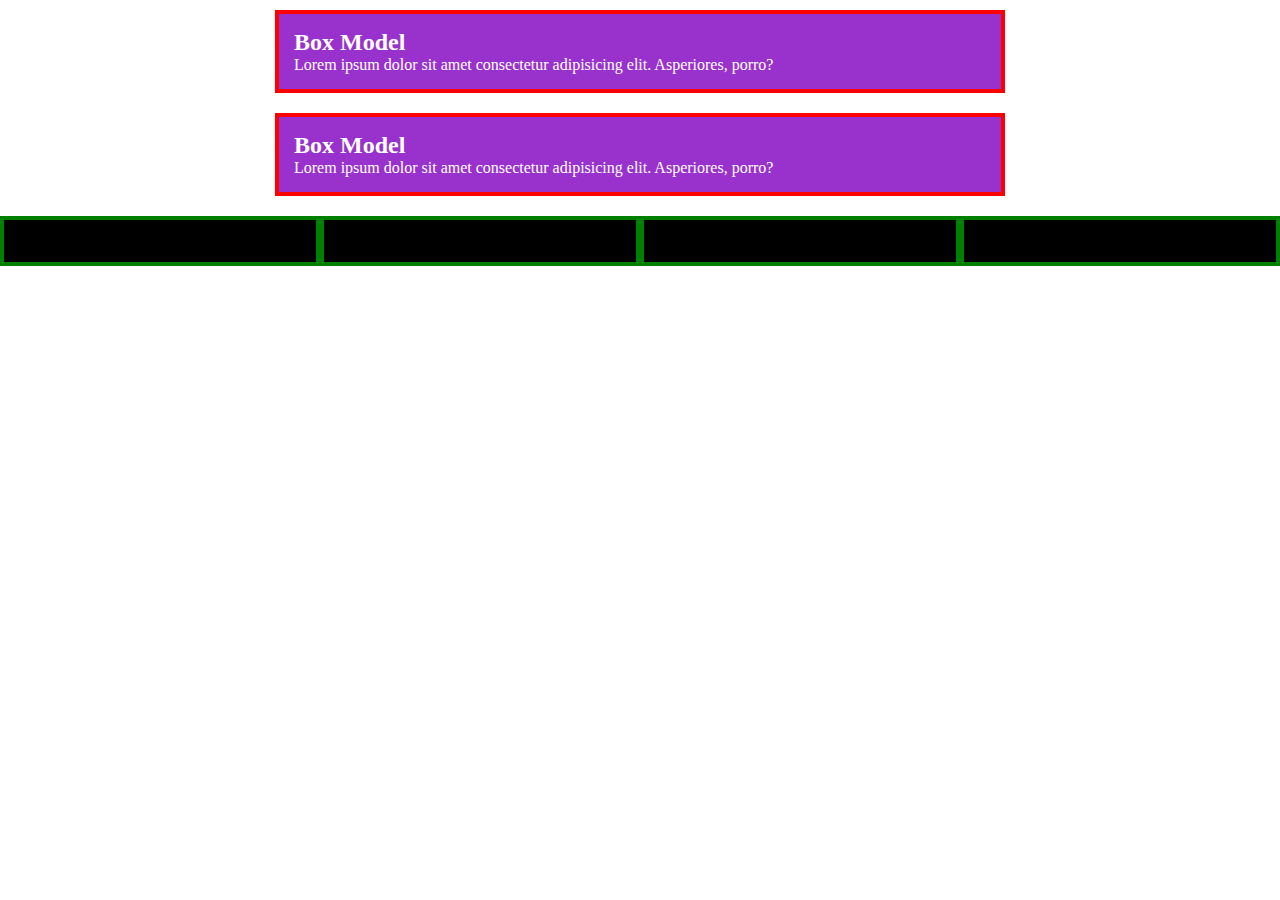
<file: 05_box_model.html>
<!DOCTYPE html>
<html lang="en">
<head>
    <meta charset="UTF-8">
    <meta http-equiv="X-UA-Compatible" content="IE=edge">
    <meta name="viewport" content="width=device-width, initial-scale=1.0">
    <title>Box Model</title>
    <style>

        *{
            margin: 0;
            padding: 0;
        }

        body {
            margin: 0;
        }

        .container {
            max-width: 750px;
            margin: auto;
        }

        .box{
            background: darkorchid;
            color: #fff;

            /* padding: 15px; */
            /* top & bottom / left & right */
            /* padding: 15px 40px; */
            /* top & right & bottom & left */
            /* padding: 15px 40px 25px 30px; */

            /* padding-top: 15px;
            padding-right: 40px;
            padding-bottom: 25px;
            padding-left: 30px; */
            padding: 15px;

            border: 4px solid red;

            margin: 10px;
            margin-bottom: 20px;
        }

        .blocks {
            width: 100%;
        }

        .blocks .block {
            width: 25%;
            background: #000;
            height: 50px;
            float: left;
            border: 4px solid green;
            box-sizing: border-box;
        }

    </style>
</head>
<body>

    <div class="container">
        <div class="box">
            <h2>Box Model</h2>
            <p>Lorem ipsum dolor sit amet consectetur adipisicing elit. Asperiores, porro?</p>
        </div>
    
        <div class="box">
            <h2>Box Model</h2>
            <p>Lorem ipsum dolor sit amet consectetur adipisicing elit. Asperiores, porro?</p>
        </div> 
    </div>
    
    <div class="blocks">
        <div class="block"></div>
        <div class="block"></div>
        <div class="block"></div>
        <div class="block"></div>
    </div>

</body>
</html>
</file>
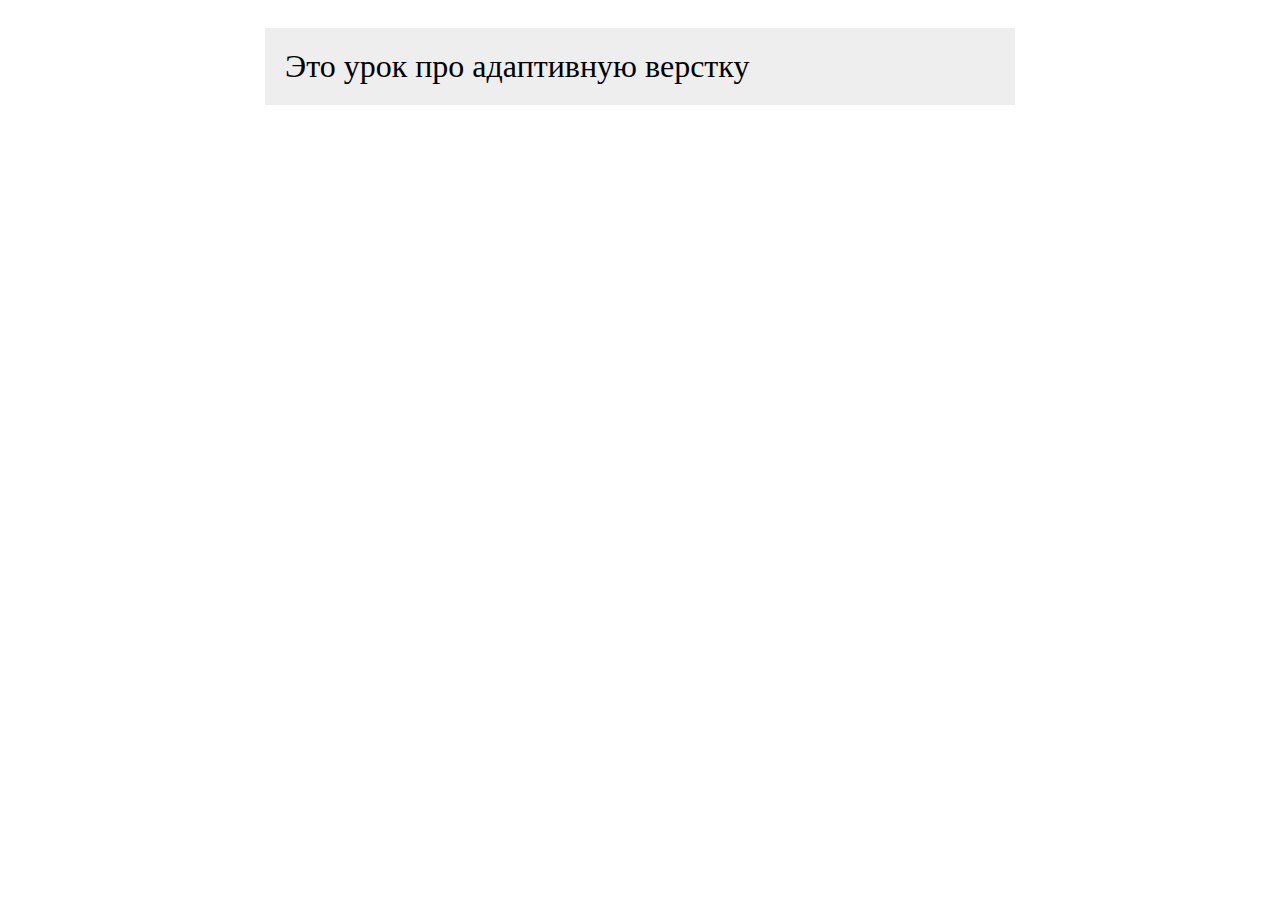
<file: 10_media.html>
<!DOCTYPE html>
<html lang="en">
<head>
    <meta charset="UTF-8">
    <meta http-equiv="X-UA-Compatible" content="IE=edge">
    <meta name="viewport" content="width=device-width, initial-scale=1.0">
    <title>Media</title>
    <style>
        .container {
            max-width: 750px;
            padding-top: 20px;
            margin: auto;
        }

        .box {
            padding: 20px;
            background: #eee;
            font-size: 2rem;
        }

        @media (max-width: 500px) {
            .box {
                font-size: 1.5rem;
                padding: 10px;
                text-align: center;
            }
        }
    </style>
</head>
<body>
    <div class="container">

        <div class="box">
            Это урок про адаптивную верстку
        </div>
    </div>
    
</body>
</html>
</file>
